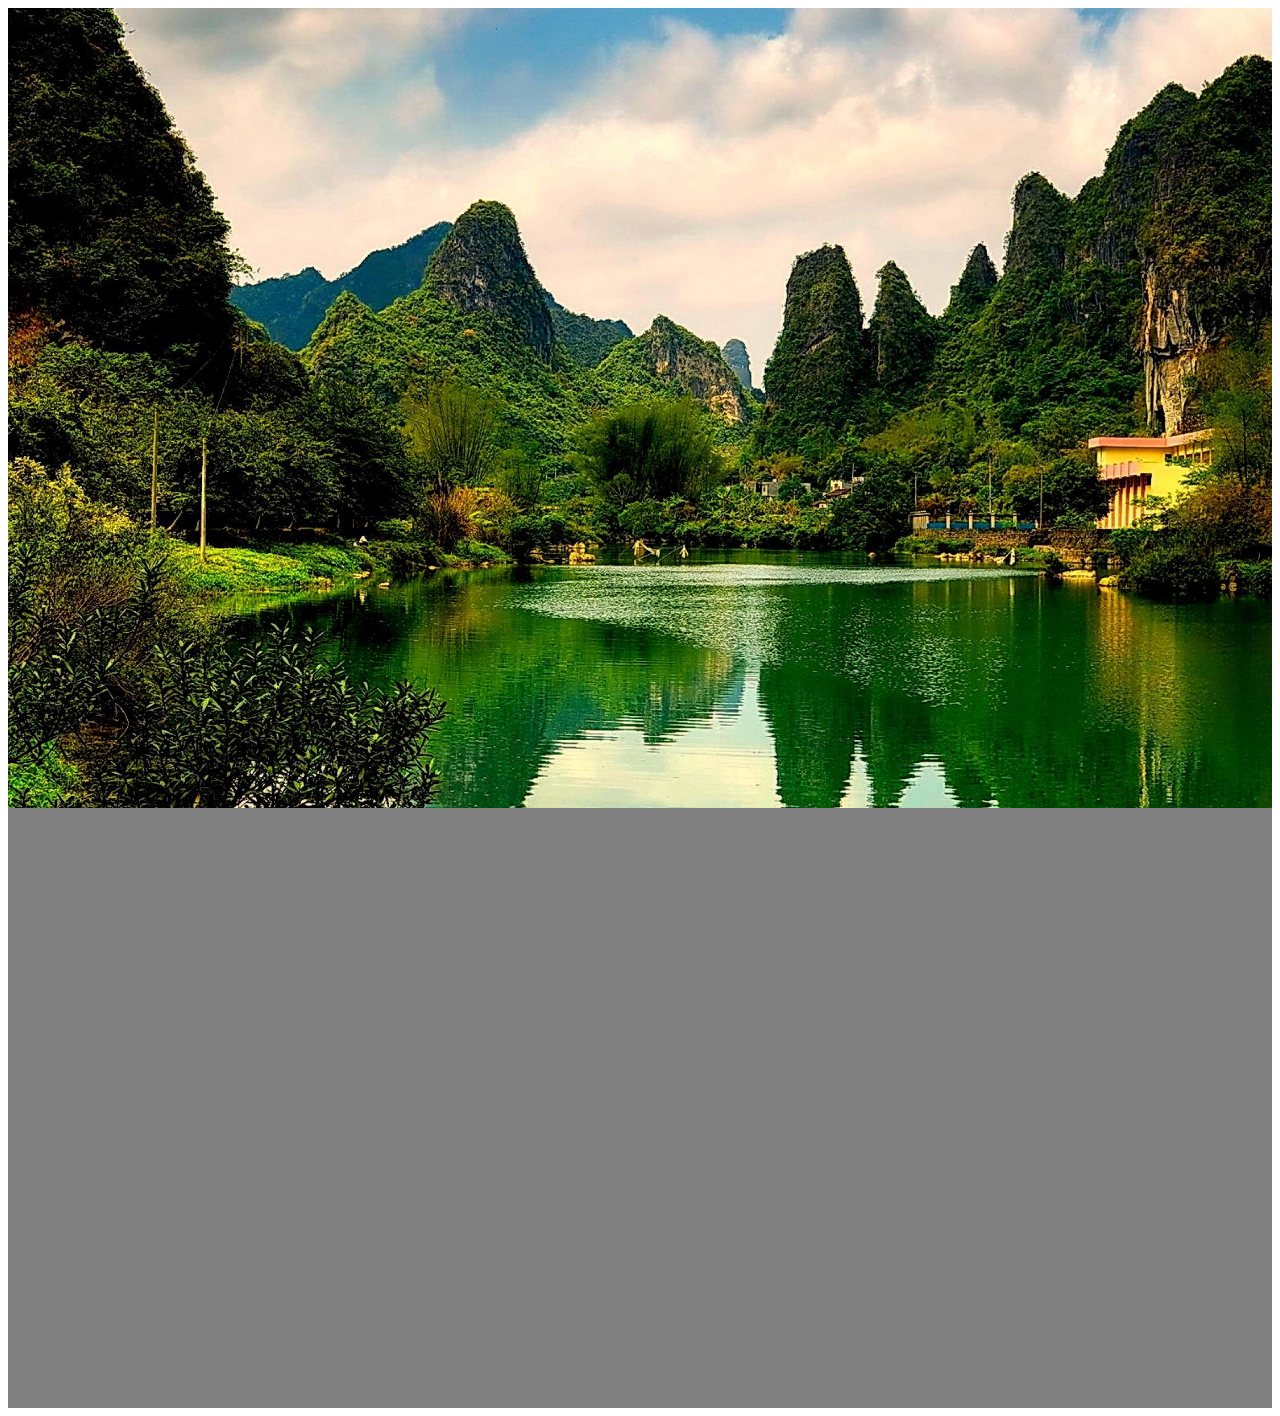
<file: arkaplan.html>
<!DOCTYPE html>
<html lang="en">
<head>
  <meta charset="UTF-8">
  <meta name="viewport" content="width=device-width, initial-scale=1.0">
  <meta http-equiv="X-UA-Compatible" content="ie=edge">
  <title>Arka Plan</title>
  <style>
    .arka{
      background-image: url("44.jpg");
      background-attachment: fixed;
      min-height: 800px;
      background-position: center; 
      background-size: cover;
      background-repeat: no-repeat;
    }
    .yer{
      height: 600px;
      width: 100%;
      background-color: gray;
    }
  </style>
</head>
<body>
  <div class="arka"></div>
  <div class="yer"></div>
</body>
</html>
</file>
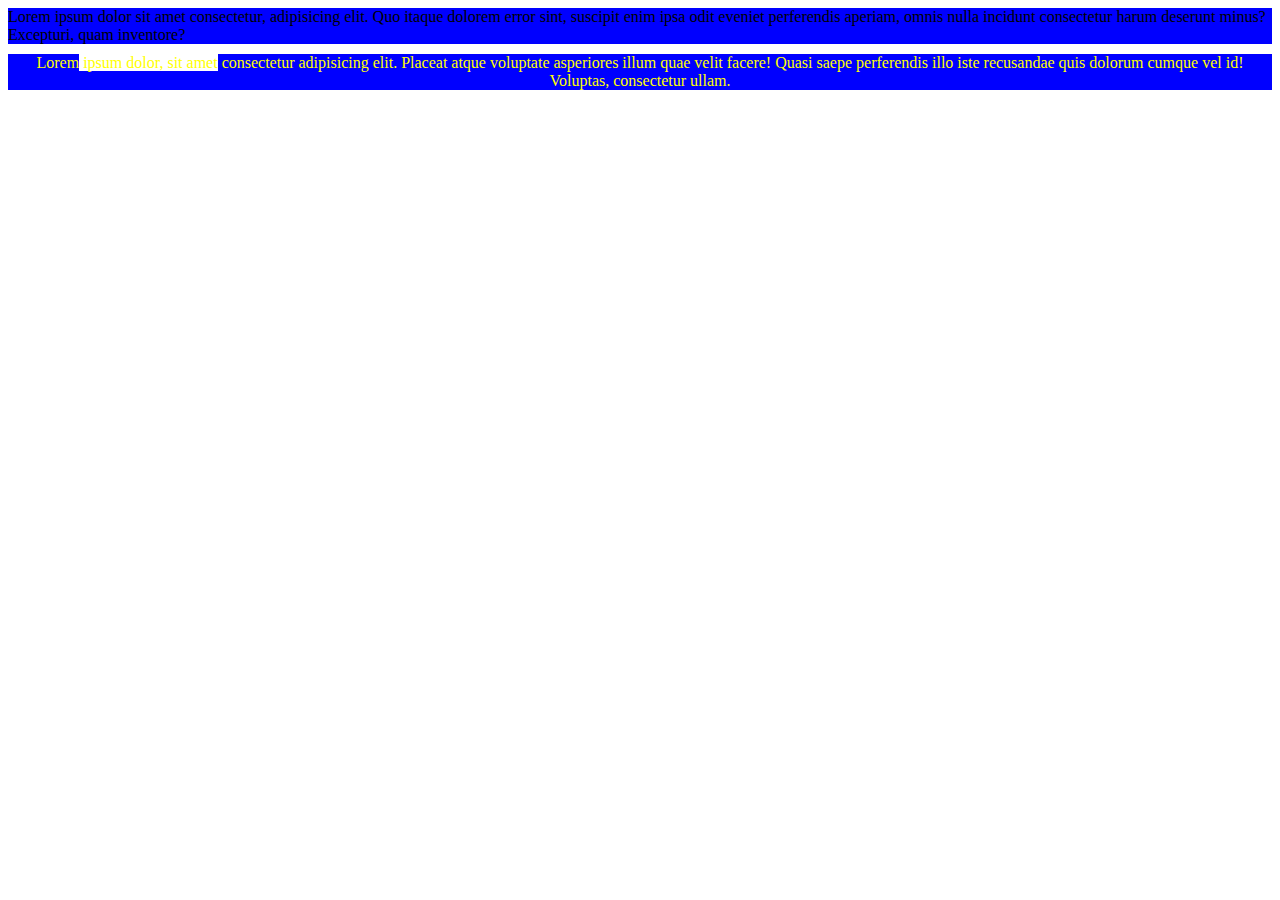
<file: bvb.html>
<!--Web geliştirici olmanın temelleri kursundan örnekler-->
<!DOCTYPE html>
<html lang="en">
<head>
  <meta charset="UTF-8">
  <meta name="viewport" content="width=device-width, initial-scale=1.0">
  <meta http-equiv="X-UA-Compatible" content="ie=edge">
  <title>Boşluk virgül büyüktür</title>
  <link rel="stylesheet" type="text/css" href="css/main.css">
</head>
<body>
  <div class="benimalanim1">Lorem ipsum dolor sit amet consectetur, adipisicing elit. Quo itaque dolorem error sint, suscipit enim ipsa odit eveniet perferendis aperiam, omnis nulla incidunt consectetur harum deserunt minus? Excepturi, quam inventore?</div>
  <div class="benimalanim2">Lorem<span> ipsum dolor, sit amet</span> consectetur adipisicing elit. Placeat atque voluptate asperiores illum quae velit facere! Quasi saepe perferendis illo iste recusandae quis dolorum cumque vel id! Voluptas, consectetur ullam.</div>

</body>
</html>
</file>
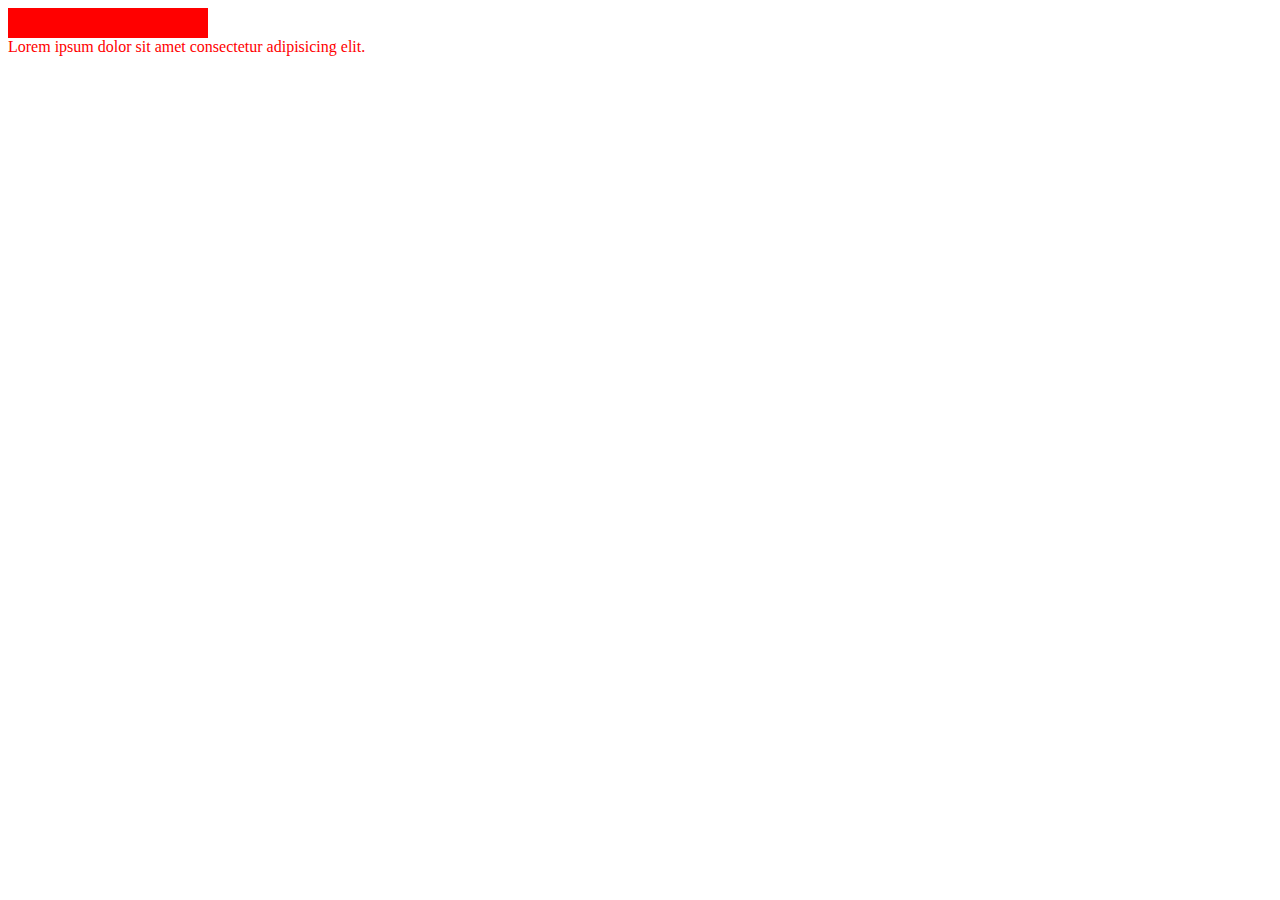
<file: emty-not.html>
<!DOCTYPE html>
<html lang="en">
<head>
  <meta charset="UTF-8">
  <meta name="viewport" content="width=device-width, initial-scale=1.0">
  <meta http-equiv="X-UA-Compatible" content="ie=edge">
  <title>Empty ve not örneği</title>
  <link rel="stylesheet" href="css/empty-not.css">
</head>
<body>
<div></div>
<div>Lorem ipsum dolor sit amet consectetur adipisicing elit.</div>
</body>
</html>
</file>
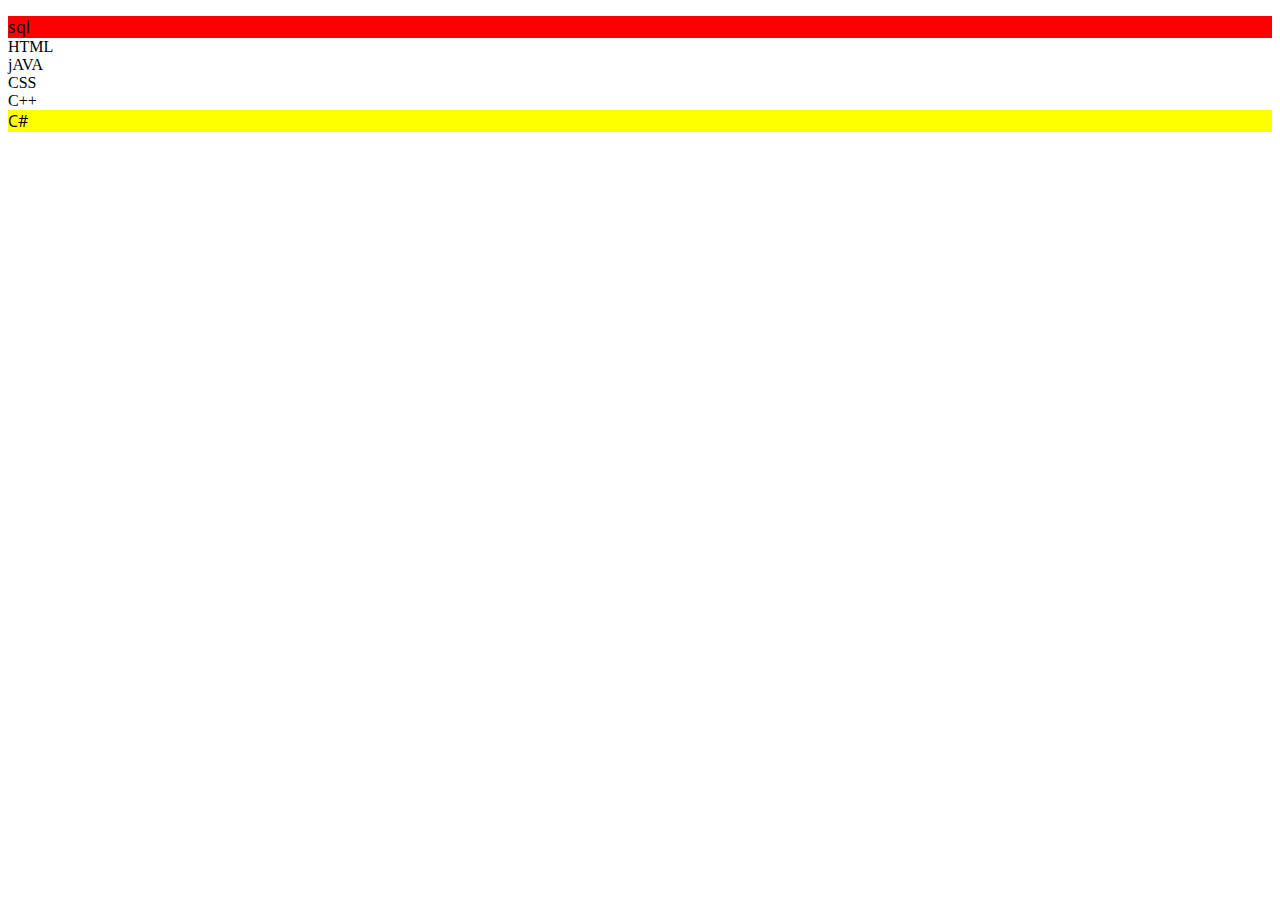
<file: first-last-child.html>
<!--Web geliştirici olanın temelleri kursu firsh-child last-child örneği-->
<!DOCTYPE html>
<html lang="en">
<head>
  <meta charset="UTF-8">
  <meta name="viewport" content="width=device-width, initial-scale=1.0">
  <meta http-equiv="X-UA-Compatible" content="ie=edge">
  <title>Frist-last-child</title>
  <link rel="stylesheet" type="text/css" href="css/main.css">
  <link href="https://fonts.googleapis.com/css?family=Open+Sans:400,600,800&amp;subset=latin-ext" rel="stylesheet">
</head>
<body>
  <ul>
    <li>sql</li>
    <li>HTML</li>
    <li>jAVA</li>
    <li>CSS</li>
    <li>C++</li>
    <li>C#</li>
  </ul>
</body>
</html>
</file>
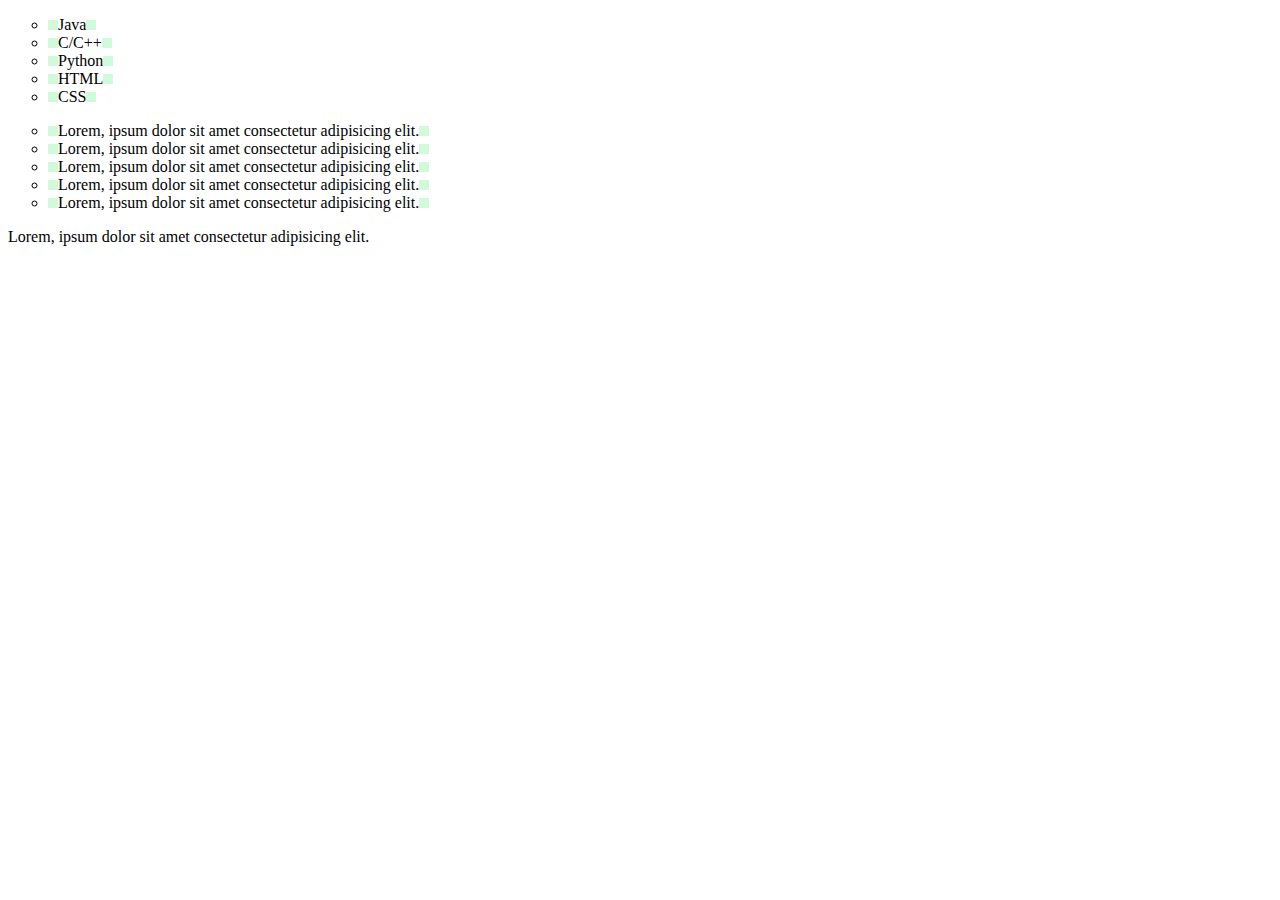
<file: first-letter-line.html>
<!DOCTYPE html>
<html lang="en">
<head>
  <meta charset="UTF-8">
  <meta name="viewport" content="width=device-width, initial-scale=1.0">
  <meta http-equiv="X-UA-Compatible" content="ie=edge">
  <title>First letter first line</title>
  <link rel="stylesheet" href="css/first.css">
</head>
<body>
  <ul class="first_letter">
    <li>Java</li>
    <li>C/C++</li>
    <li>Python</li>
    <li>HTML</li>
    <li>CSS</li>
  </ul>
  <ul class="first_line">
    <li>Lorem, ipsum dolor sit amet consectetur adipisicing elit.</li>
    <li>Lorem, ipsum dolor sit amet consectetur adipisicing elit.</li>
    <li>Lorem, ipsum dolor sit amet consectetur adipisicing elit.</li>
    <li>Lorem, ipsum dolor sit amet consectetur adipisicing elit.</li>
    <li>Lorem, ipsum dolor sit amet consectetur adipisicing elit.</li>
  </ul>
  <p>Lorem, ipsum dolor sit amet consectetur adipisicing elit.</p>
</body>
</html>
</file>
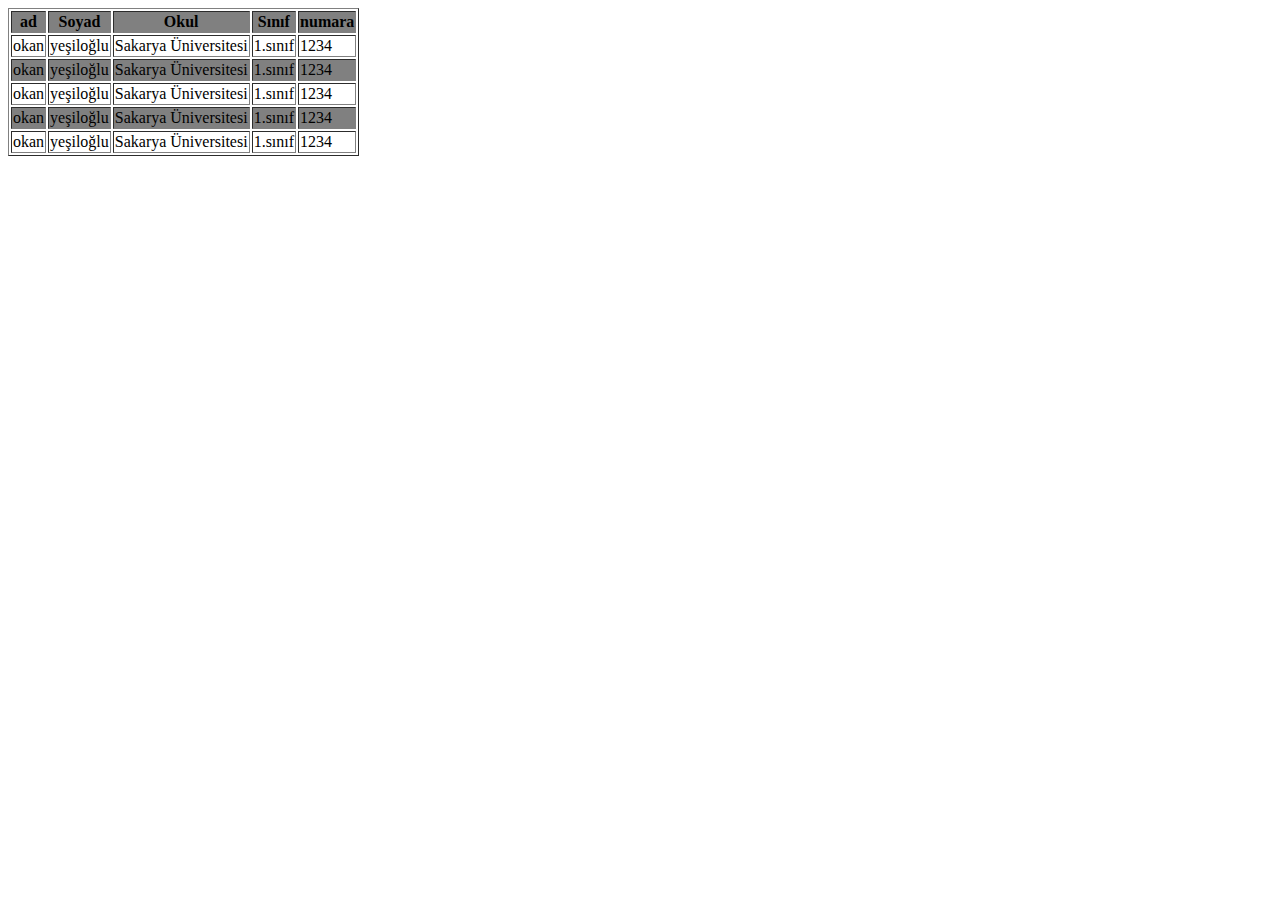
<file: nth-firsh-last-chil.html>
<!DOCTYPE html>
<html lang="en">
<head>
  <meta charset="UTF-8">
  <meta name="viewport" content="width=device-width, initial-scale=1.0">
  <meta http-equiv="X-UA-Compatible" content="ie=edge">
  <title>nth-child</title>
  <link rel="stylesheet" href="css/main.css">
</head>
<body>
  <table border="1">
    <tr>
      <th>ad</th>
      <th>Soyad</th>
      <th>Okul</th>
      <th>Sınıf</th>
      <th>numara</th>
    </tr>
    <tr>
    <td>okan</td>
    <td>yeşiloğlu</td>
    <td>Sakarya Üniversitesi</td>
    <td>1.sınıf</td>
    <td>1234</td>
    </tr>
    <tr>
        <td>okan</td>
        <td>yeşiloğlu</td>
        <td>Sakarya Üniversitesi</td>
        <td>1.sınıf</td>
        <td>1234</td>
        </tr>
    <tr>
    <td>okan</td>
    <td>yeşiloğlu</td>
    <td>Sakarya Üniversitesi</td>
    <td>1.sınıf</td>
    <td>1234</td>
    </tr>
    <tr>
    <td>okan</td>
    <td>yeşiloğlu</td>
    <td>Sakarya Üniversitesi</td>
    <td>1.sınıf</td>
    <td>1234</td>
    </tr>
    <tr>
       <td>okan</td>
        <td>yeşiloğlu</td>
        <td>Sakarya Üniversitesi</td>
        <td>1.sınıf</td>
        <td>1234</td>
        </tr>
 </table>
</body>
</html>
</file>
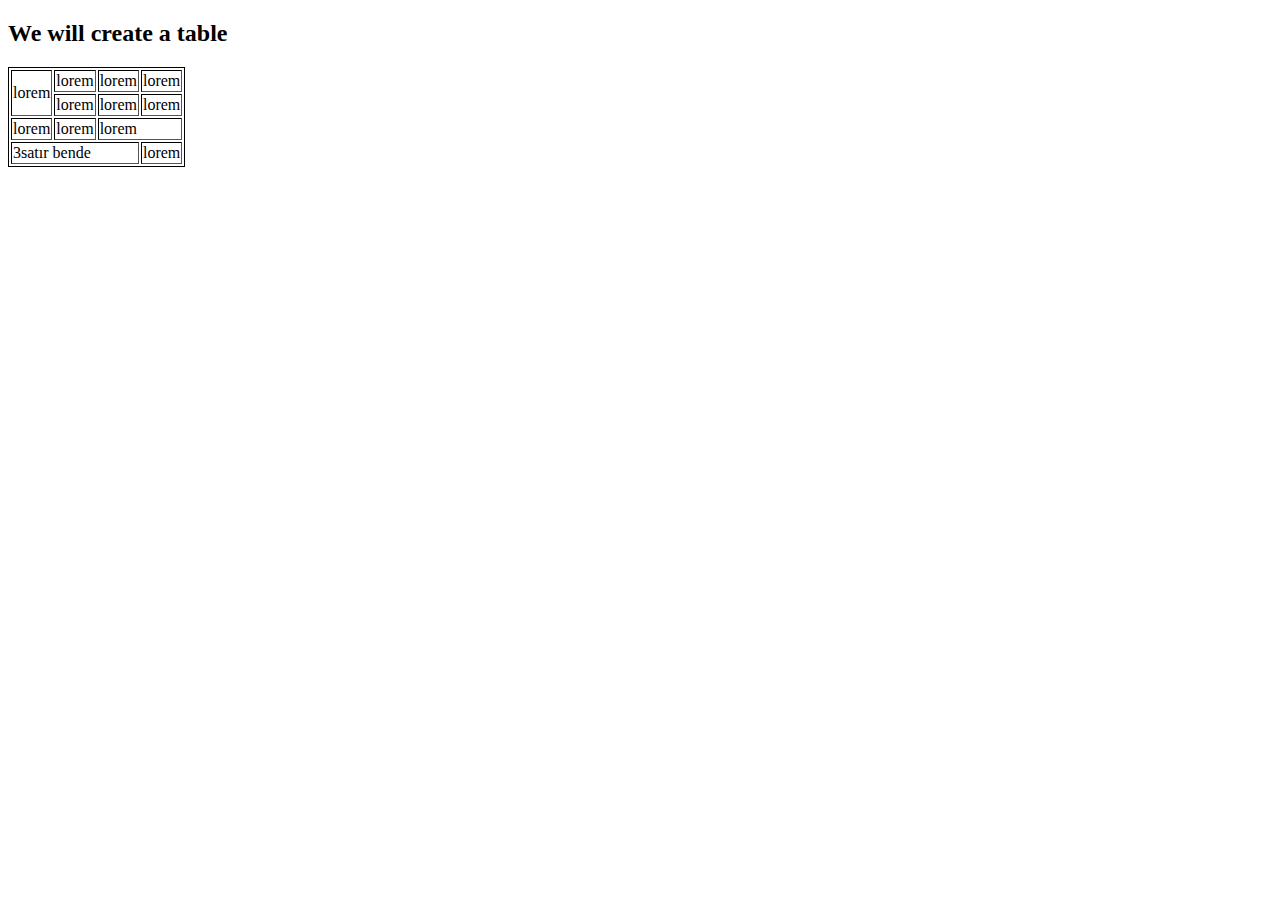
<file: table.html>
<!DOCTYPE html>
<html lang="en">
<head>
  <meta charset="UTF-8">
  <meta name="viewport" content="width=device-width, initial-scale=1.0">
  <meta http-equiv="X-UA-Compatible" content="ie=edge">
  <title>Table example</title>
  <style>
  table{
    border: 1px solid black;
    
  }
  </style>
</head>
<body>
  <h2>We will create a table</h2>
  <table border="2"> 
  <!--htmlde tr satırları td ise sütünları temsil eder-->
 <tr >
   <td rowspan="2">lorem</td>
   <td>lorem</td>
   <td>lorem</td>
   <td>lorem</td>
 </tr>
 <tr>
  <td>lorem</td>
  <td>lorem</td>
  <td>lorem</td>
  
</tr>
<tr>
  <td>lorem</td>
  <td>lorem</td>
  <td colspan="2">lorem</td>
  
</tr>
<tr>
  <td colspan="3">3satır bende</td>
  <td>lorem</td>
</tr>
  </table>
</body>
</html>
</file>
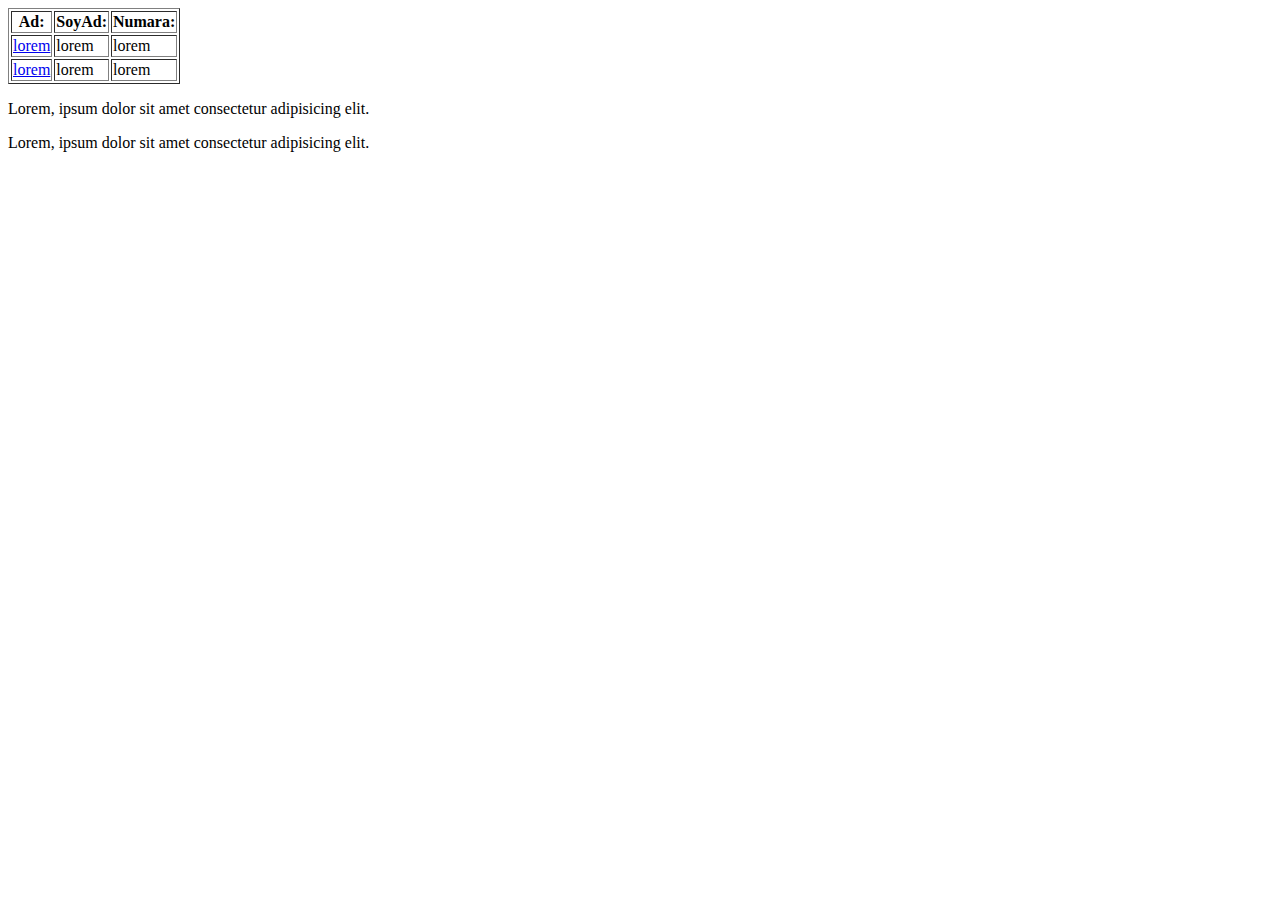
<file: target_selection.html>
<!DOCTYPE html>
<html lang="en">
<head>
  <meta charset="UTF-8">
  <meta name="viewport" content="width=device-width, initial-scale=1.0">
  <meta http-equiv="X-UA-Compatible" content="ie=edge">
  <title>Target ve selection</title>
  <link rel="stylesheet" href="css/first.css">
</head>
<body>
  <table border="1">
    <tr>
      <th>Ad:</th>
      <th>SoyAd:</th>
      <th>Numara:</th>
    </tr>
    <tr>
      <td><a href="#secim1">lorem</a></td>
      <td>lorem</td>
      <td>lorem</td>
    </tr>
    <tr>
      <td><a href="#secim2">lorem</a></td>
      <td>lorem</td>
      <td>lorem</td>
    </tr>
  </table>
  <p id="secim1">Lorem, ipsum dolor sit amet consectetur adipisicing elit.</p>
  <p id="secim2">Lorem, ipsum dolor sit amet consectetur adipisicing elit.</p>
</body>
</html>
</file>
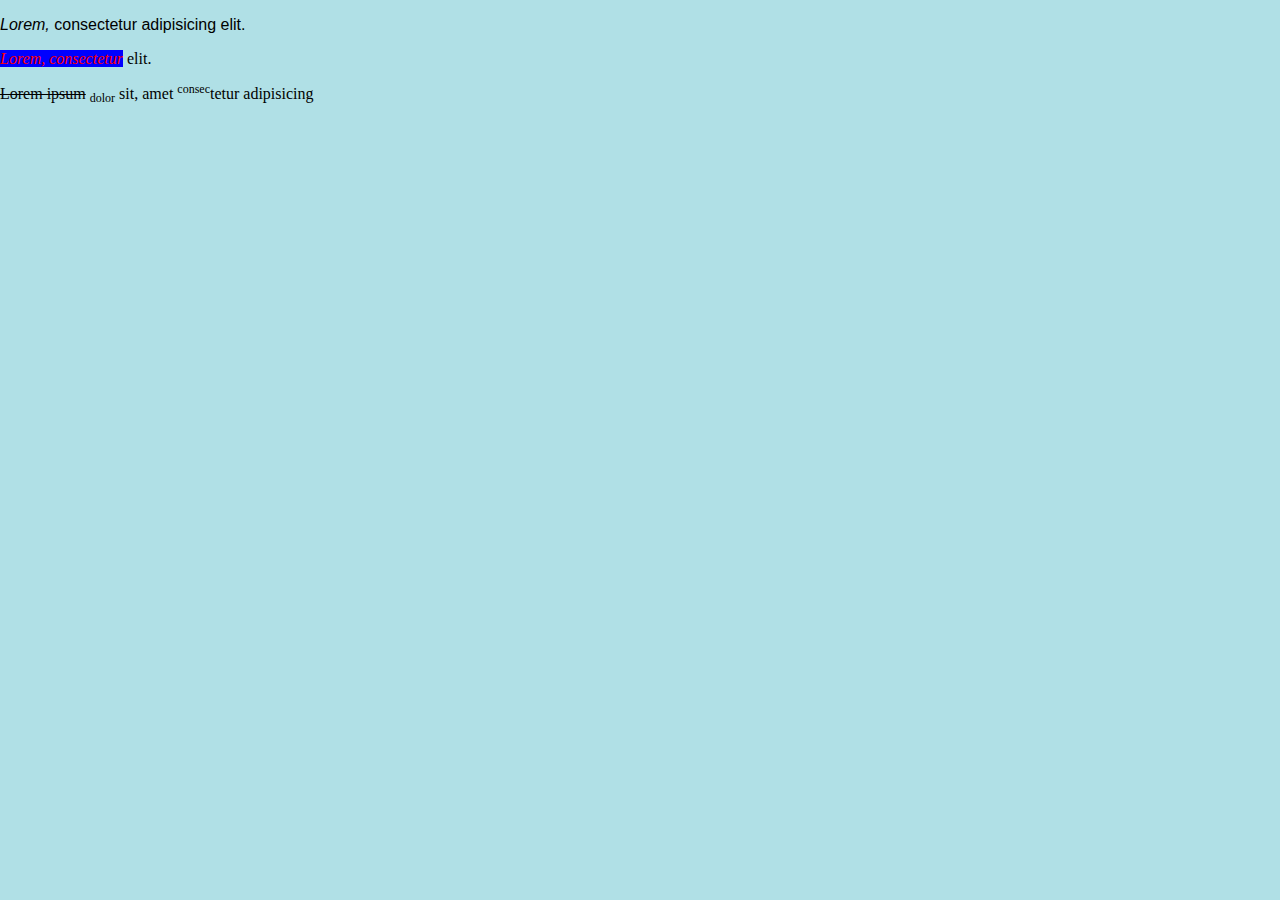
<file: text-formating.html>
<!DOCTYPE html>
<html lang="en">
<head>
  <meta charset="UTF-8">
  <meta name="viewport" content="width=device-width, initial-scale=1.0">
  <meta http-equiv="X-UA-Compatible" content="ie=edge">
  <title>Deneme SAyfam</title>
  <link rel="stylesheet" type="text/css" href="css/normalize.css">
  <style>
    mark
    {
      background-color:blue;
      color:red;
    }
    @import url('https://fonts.googleapis.com/css?family=Roboto+Condensed&subset=latin-ext');
    @import url('https://fonts.googleapis.com/css?family=Poor+Story');
    </style>
</head>
<body style="background-color:powderblue">
 <p style="font-family: 'Roboto Condensed', sans-serif;"><i>Lorem,</i> consectetur adipisicing elit.</p>
 <p style="font-family: 'Poor Story', cursive;"><mark><em>Lorem, consectetur</em></mark>  elit.</p>
 <p><del>Lorem ipsum</del> <sub>dolor</sub> sit, amet <sup>consec</sup>tetur adipisicing</p>
</body>
</html>
</file>
<file: css/main.css>
.benimalanim1,.benimalanim2{
  background:blue;

}
.benimalanim1{
  margin-bottom: 10px;
}
.benimalanim2{
  color:yellow;
  font-family: 'Times New Roman', Times, serif;
  text-align: center;
}
.benimalanim2 span
{
  background: white;
}
.link
{
  background: aqua;
  color: darkslateblue;
  text-decoration: none;
}
.link:hover
{
  background: red;
}
.link:active
{
  background: black;
}
.link:focus
{
  background:yellow;
}
ul{
  list-style-type: none;
  padding-left:0px;
  
}
li:first-child{
  background: red;
  text-decoration: none;
  font-family: 'Open Sans', sans-serif;
}
li:last-child{
  background: yellow;
  font-family: 'Open Sans', sans-serif;
}
tr:nth-child(odd)
{
  background: gray;
  /*even bir satır boş bırakır.
  odd ise ilk satır dolu bir satır boş devam eder.*/
}
td:first-child:hover{
  color: blue;
  background: red;
}
td:nth-child(odd):hover
{
  background: red;
  color: blue;
}
th:nth-child(odd):hover
{
  background: red;
  color: blue;
}
td:nth-child(2):hover{
  background:red;
  color: blue;
}
</file>
<file: css/empty-not.css>
div:empty{
  background: red;
  height: 30px;
  width: 200px;
}
:not(p){
  color: red;
}
</file>
<file: css/first.css>
ul{
  list-style-type:circle;
}
.first_letter li:hover::first-letter{
 
 /*content: url("file:///c:/Users/OKAN/Desktop/html-css/media/java.jpg");
 width: 100px;
 height: 100px;*/
 background: red;
 color: aqua;
 font-size: 40px;
}
.first_line li:hover::first-line{
  background: rgb(122, 41, 41);
  color:blue;
  font-size:40px;
  
}
li::before,li::after{
  content: "";
  display: inline-block;
  background: rgba(100, 240,130, 0.3);
  width: 10px;
  height: 10px;
}
 p:target{
  background: yellow;
  color:red;
  font-size:24px;
}
::selection{
  background: purple;
  font-size: 40px;
  color:blue;
}
</file>
